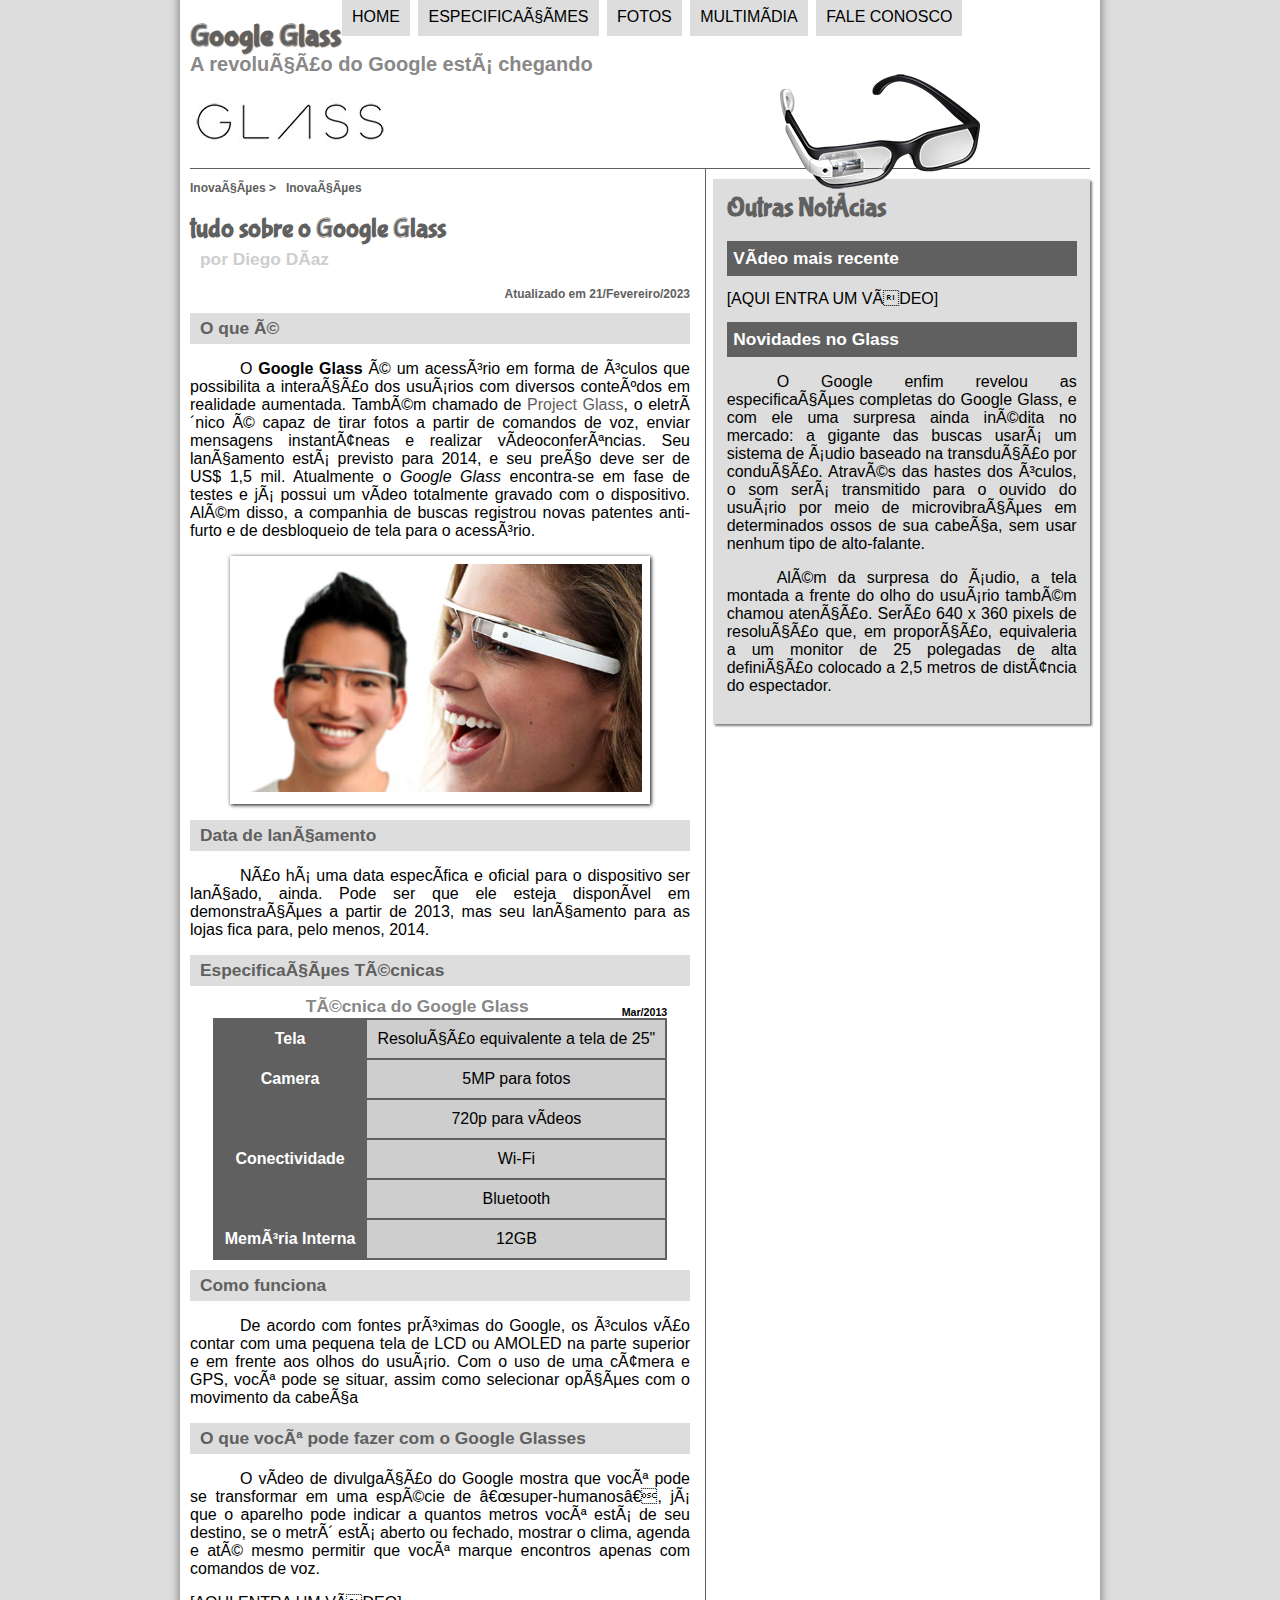
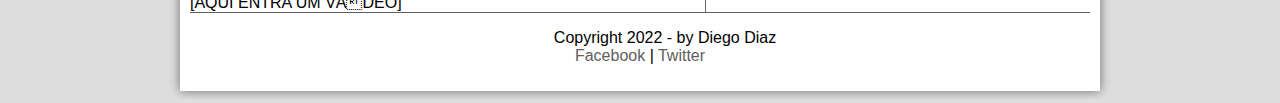
<file: index.html>
<!DOCTYPE html>
<html lang="pt-br">

<head>
    <meta charset="UTF-8/">
    <title>Tudo Sobre Google Glass</title>
    <link rel="stylesheet" type="text/css" href="_css/estilo.css"/>

</head>
<body>
<div id="interface">
    <header id="cabecalho">
    <hgroup>
    <h1>Google Glass</h1>
    <h2>A revolução do Google está chegando</h2>
    </hgroup>

    <img id="icone" src="_imagens/glass-oculos-preto-peq.png">
    <nav id="menu">
    <h1>Menu Principal</h1>
    <ul type="disc">
        <li><a href="index.html">Home</a></li>
        <li><a href="specs.html">Especificações</a></li>
        <li><a href="fotos.html">Fotos</a></li>
        <li><a href="multimidia.html">Multimídia</a></li>
        <li><a href="fale-conosco.html">Fale conosco</a></li>
    </ul>
    </nav>
    </header>
<section id="corpo">

<article id="noticia-principal">
<header id="cabecalho-artigo">
<hgroup>
<h3>Inovações > &nbsp; Inovações</h3>
<h1>tudo sobre o Google Glass</h1>
<h2>por Diego Díaz</h2>
<h3 class="direita">Atualizado em 21/Fevereiro/2023</h3>
</hgroup>
</header>


<h2>O que é</h2>
<p>O <span style="font-weight:900;">Google Glass</span> é um acessório em forma de óculos que possibilita a interação dos usuários com diversos conteúdos em realidade aumentada. Também chamado de <a href="https://www.google.com/glass/start/" target="_blank">Project Glass</a>, o eletrônico é capaz de tirar fotos a partir de comandos de voz, enviar mensagens instantâneas e realizar vídeo&shy;con&shy;ferên&shy;cias. Seu lançamento está previsto para 2014, e seu preço deve ser de US$ 1,5 mil. Atualmente o <em>Google Glass</em> encontra-se em fase de testes e já possui um vídeo totalmente gravado com o dispositivo. Além disso, a companhia de buscas registrou novas patentes anti-furto e de desbloqueio de tela para o acessório.</p>


<figure class="foto-legenda">
    <img src="_imagens/glass-quadro-homem-mulher.jpg">
    <figcaption>
        <h3>Google Glass</h3>
        <p>Uma nova maneira de ver o mundo</p>
    </figcaption>

</figure>

<h2>Data de lançamento</h2>
<p>Não há uma data específica e oficial para o dispositivo ser lançado, ainda. Pode ser que ele esteja disponível em demonstrações a partir de 2013, mas seu lançamento para as lojas fica para, pelo menos, 2014.</p>

<h2>Especificações Técnicas</h2>
<table id="tabelaspec">
<caption>Técnica do Google Glass <span>Mar/2013</span></caption>

<tr><td class="ce">Tela</td><td class="cd">Resolução equivalente a tela de 25"</td></tr>
<tr><td rowspan="2" class="ce">Camera</td><td class="cd">5MP para fotos</td></tr>
<tr><td class="cd">720p para vídeos</td></tr>
<tr><td rowspan="2" class="ce">Conectividade</td><td class="cd">Wi-Fi</td></tr>
<tr><td class="cd">Bluetooth</td></tr>
<tr><td class="ce">Memória Interna</td><td class="cd">12GB</td></tr>
</table>

<h2>Como funciona</h2>
<p>De acordo com fontes próximas do Google, os óculos vão contar com uma pequena tela de LCD ou AMOLED na parte superior e em frente aos olhos do usuário. Com o uso de uma câmera e GPS, você pode se situar, assim como selecionar opções com o movimento da cabeça</p>

<h2>O que você pode fazer com o Google Glasses</h2>
<p>O vídeo de divulgação do Google mostra que você pode se transformar em uma espécie de “super-<wbr/>humanos”, já que o aparelho pode indicar a quantos metros você está de seu destino, se o metrô está aberto ou fechado, mostrar o clima, agenda e até mesmo permitir que você marque encontros apenas com comandos de voz.</p>

[AQUI ENTRA UM VÍDEO]
</article>
</section>
<aside id="lateral">
<h1>Outras Notícias</h1>
<h2>Vídeo mais recente</h2>

[AQUI ENTRA UM VÍDEO]

<h2>Novidades no Glass</h2>
<p>O Google enfim revelou as especificações completas do Google Glass, e com ele uma surpresa ainda inédita no mercado: a gigante das buscas usará um sistema de áudio baseado na transdução por condução. Através das hastes dos óculos, o som será transmitido para o ouvido do usuário por meio de microvibrações em determinados ossos de sua cabeça, sem usar nenhum tipo de alto-falante.</p>

<p>Além da surpresa do áudio, a tela montada a frente do olho do usuário também chamou atenção. Serão 640 x 360 pixels de resolução que, em proporção, equivaleria a um monitor de 25 polegadas de alta definição colocado a 2,5 metros de distância do espectador.</p>
</aside>

<footer id="rodape">
<p>Copyright 2022 - by Diego Diaz <br>
<a href="http://facebook.com/DiegoDiMe" target="_blank">Facebook</a> | 
<a href="http://twitter.com/diefranme" target="_blank"> Twitter </a></p>
</footer>
</div>
</body>
</html>
</file>
<file: _css/estilo.css>
@charset "UTF-8";
@font-face {
    font-family: 'FonteLogo';
    src: url("../_fonts/bubblegum-sans-regular.otf");
}

body {
    font-family: Arial, sans-serif;
    background-color: #dddddd;
    color: rgb( 0, 0, 0, 1);
}
div#interface {
    width: 900px;
    background-color: #ffffff;
    margin: -20px auto 0px auto;
    box-shadow: 0px 0px 10px rgba(0,0,0,.5);
    padding: 10px;

}
p   {
    text-align: justify; 
    text-indent: 50px;
}
a{
    color: #606060;
    text-decoration: none;
}
/* passar o mouse encima do link ele tenha interação*/
a:hover{
    text-decoration: underline;
}

header#cabecalho img#icone {
    position: absolute;
    left: 780px;
    top: 70px;    
}
header#cabecalho{
    border-bottom: 1px #606060 solid;
    height: 150px;
    background: url("../_imagens/glass-logo-peq.jpg")no-repeat 0px 80px;
}

/*FORMATAÇÃO TITULO*/
header#cabecalho h1{
    font-family: 'FonteLogo', sans-serif;
    font-size: 30px;
    color: #606060;
    text-shadow: 1px 1px 1px rgba(0, 0, 0, .6);
    padding: 0px;
    margin-bottom: 0px;
}

/*FORMATAÇÃO SUBTITULOS*/
header#cabecalho h2{
    font-family: Arial, Helvetica, sans-serif;
    color: #888888;
    font-size: 15pt;
    padding: 0px;
    margin-top: 0px;
}

/* formatação com legendas */

figure.foto-legenda {
    position: relative;
    border: 8px solid white;
    box-shadow: 1px 1px 4px black;
}

figure.foto-legenda img{
    width: 100%;
    height: 100%;
}

figure.foto-legenda figcaption{
    opacity: 0;
    position: absolute;
    top: 0px;
    background-color: rgba(0, 0, 0, .4);
    color: white;
    width: 100%;
    height: 100%;
    padding: 10px;
    box-sizing: border-box;
    transition: opacity 1s;
}

figure.foto-legenda:hover figcaption{
    opacity: 1;
}

/* FORMATAÇÃO DO MENU */

nav#menu{
    display: block;
}

nav#menu ul{
    list-style: none;
    text-transform: uppercase;
    position: absolute;
    top: -20px ;
    left: 300px;
}

nav#menu li{
    display: inline-block;
    background-color: #dddddd;
    padding: 10px;
    margin: 2px;
    transition: background-color 1s;
}
nav#menu li:hover{
    background-color: #606060;
}

nav#menu h1{
    display: none;
}
nav#menu a{
    color: #000000;
    text-decoration: none;
}
nav#menu a:hover{
    color: #ffffff;
    text-decoration: underline;
}

section#corpo{
    display: block;
    width: 500px;
    float: left;
    border-right: 1px solid #606060;
    padding-right: 15px;
}

/* FORMATAÇÃO USANDO ARTICLE PARA CADA SUBTITULO H2 JUNTO COM CABECALHO*/

article#noticia-principal h2{
    font-size: 13pt;
    color: #606060;
    background-color: #dddddd;
    padding: 5px  0px 5px 10px;
    margin: 10px 0px 10px 0px;
}

header#cabecalho-artigo h1{
    font-family: "fonteLogo", sans-serif;
    font-size: 20pt;
    color: #606060;
    margin-bottom: 0px;

}
header#cabecalho-artigo h2{
    font-size: 13pt;
    color: #cecece;
    background-color: #ffffff;
    margin: 0px;
    margin-top: 0px;
    
}
header#cabecalho-artigo h3{
    font-size: 12px;
    color: #606060;    
}

.direita{
   text-align: right; 
}


/*FORMATAÇÃO TABELAS*/
table#tabelaspec {
    border: 1px solid #606060;
    border-spacing: 0px;
    margin-left: auto;
    margin-right: auto;
}
table#tabelaspec td {
    border: 1px solid #606060;
    padding: 10px;
    text-align: center;
}

table#tabelaspec td.ce {
    color: #ffffff;
    background-color: #606060;
    vertical-align: top;
    font-weight: bold;
}
table#tabelaspec td.cd{
    background-color: #cecece;
}
table#tabelaspec caption{
    color: #888888;
    font-size: 13pt;
    font-weight: bolder;
}
table#tabelaspec caption span{
    display: block;
    float: right;
    color: #000000;
    font-size: 8pt;
    margin-top: 10px;
}

/*FORMATAÇAO PARA TITULOS H1 E H2*/ 

aside#lateral {
    display: block;
    width: 350px;
    float: right;
    background-color: #dddddd;
    padding: 10pt;
    margin-top: 10px;
    box-shadow: 2px 2px 2px rgb( 0, 0, 0, .5);
}
aside#lateral h1{
    font-family: "fonteLogo", sans-serif;
    font-size: 20pt;
    color: #606060;
    margin-top: 0px;
}
aside#lateral h2{
    background-color: #606060;
    font-size: 13pt;
    color: #ffffff;
    padding: 5pt;

}

footer#rodape {
    clear: both;
    border-top: 1px solid #606060;
}

footer#rodape p {
    text-align: center;
}
</file>
